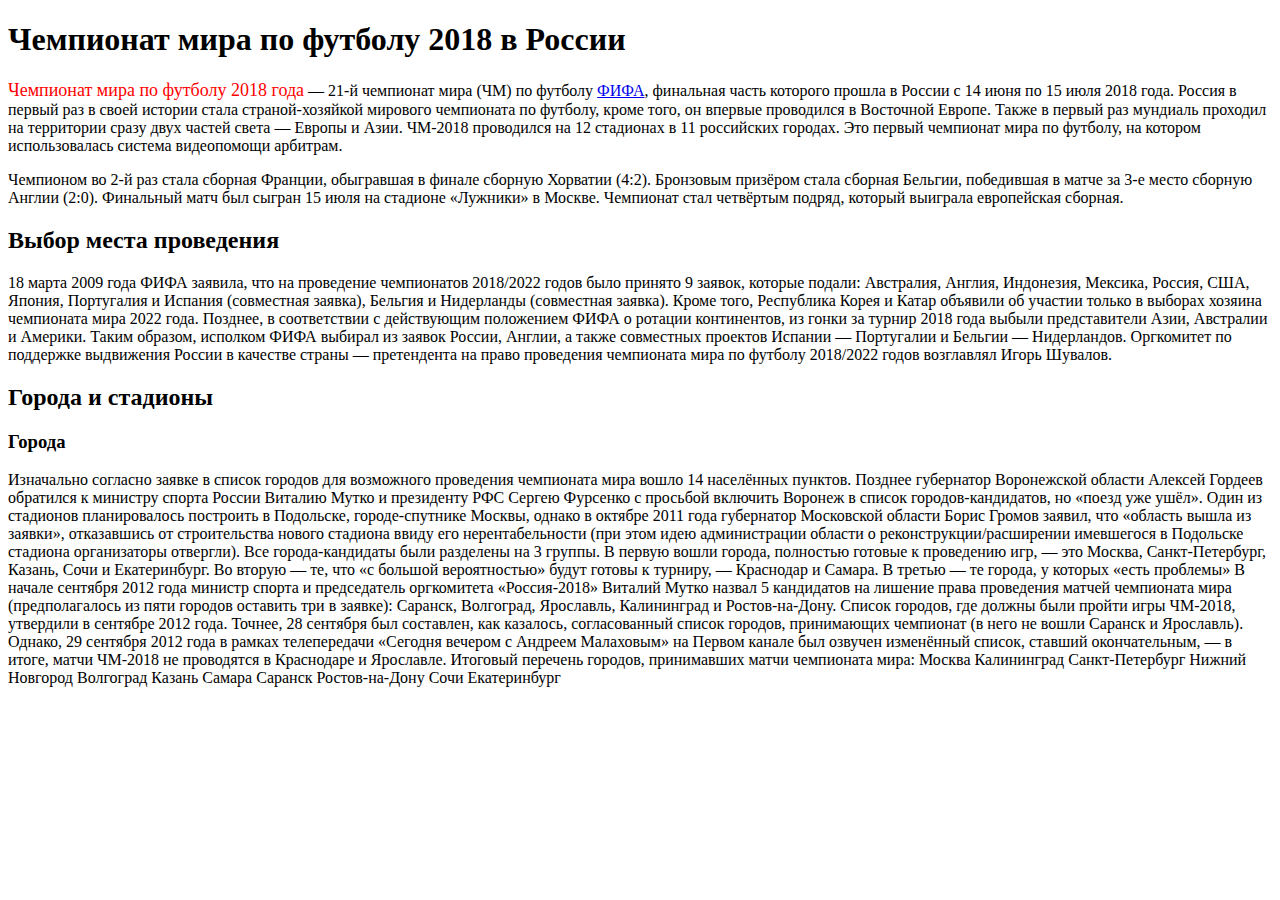
<file: HTML1/HW2.1.html>
<!DOCTYPE html>
<html lang="ru">
<head>
    <meta charset="UTF-8">
    <meta http-equiv="X-UA-Compatible" content="IE=edge">
    <meta name="viewport" content="width=device-width, initial-scale=1.0">
    <title>Fifa</title>
    <link rel="stylesheet" href="homework2.css">
</head>
<body>
    <h1>Чемпионат мира по футболу 2018 в России</h1>

    <p><span class="champ">Чемпионат мира по футболу 2018 года</span> — 21-й чемпионат мира (ЧМ) по футболу <a href="#">ФИФА</a>, финальная часть которого прошла в России
    с 14 июня по 15 июля 2018 года. Россия в первый раз в своей истории стала страной-хозяйкой мирового чемпионата по
    футболу, кроме того, он впервые проводился в Восточной Европе. Также в первый раз мундиаль проходил на территории сразу
    двух частей света — Европы и Азии. ЧМ-2018 проводился на 12 стадионах в 11 российских городах. Это первый чемпионат мира
    по футболу, на котором использовалась система видеопомощи арбитрам.</p>
    
    <p>Чемпионом во 2-й раз стала сборная Франции, обыгравшая в финале сборную Хорватии (4:2). Бронзовым призёром стала сборная
      Бельгии, победившая в матче за 3-е место сборную Англии (2:0). Финальный матч был сыгран 15 июля на стадионе «Лужники» в
      Москве. Чемпионат стал четвёртым подряд, который выиграла европейская сборная.</p>
    
    <h2>Выбор места проведения</h2>
    
    18 марта 2009 года ФИФА заявила, что на проведение чемпионатов 2018/2022 годов было принято 9 заявок, которые подали:
    Австралия, Англия, Индонезия, Мексика, Россия, США, Япония, Португалия и Испания (совместная заявка), Бельгия и
    Нидерланды (совместная заявка). Кроме того, Республика Корея и Катар объявили об участии только в выборах хозяина
    чемпионата мира 2022 года.
    
    Позднее, в соответствии с действующим положением ФИФА о ротации континентов, из гонки за турнир 2018 года выбыли
    представители Азии, Австралии и Америки. Таким образом, исполком ФИФА выбирал из заявок России, Англии, а также
    совместных проектов Испании — Португалии и Бельгии — Нидерландов.
    
    Оргкомитет по поддержке выдвижения России в качестве страны — претендента на право проведения чемпионата мира по футболу
    2018/2022 годов возглавлял Игорь Шувалов.
    
    <h2>Города и стадионы</h2>
    <h3>Города</h3>
    
    Изначально согласно заявке в список городов для возможного проведения чемпионата мира вошло 14 населённых пунктов.
    Позднее губернатор Воронежской области Алексей Гордеев обратился к министру спорта России Виталию Мутко и президенту РФС
    Сергею Фурсенко с просьбой включить Воронеж в список городов-кандидатов, но «поезд уже ушёл». Один из стадионов
    планировалось построить в Подольске, городе-спутнике Москвы, однако в октябре 2011 года губернатор Московской области
    Борис Громов заявил, что «область вышла из заявки», отказавшись от строительства нового стадиона ввиду его
    нерентабельности (при этом идею администрации области о реконструкции/расширении имевшегося в Подольске стадиона
    организаторы отвергли).
    
    Все города-кандидаты были разделены на 3 группы. В первую вошли города, полностью готовые к проведению игр, — это
    Москва, Санкт-Петербург, Казань, Сочи и Екатеринбург. Во вторую — те, что «с большой вероятностью» будут готовы к
    турниру, — Краснодар и Самара. В третью — те города, у которых «есть проблемы»
    
    В начале сентября 2012 года министр спорта и председатель оргкомитета «Россия-2018» Виталий Мутко назвал 5 кандидатов на
    лишение права проведения матчей чемпионата мира (предполагалось из пяти городов оставить три в заявке): Саранск,
    Волгоград, Ярославль, Калининград и Ростов-на-Дону.
    
    Список городов, где должны были пройти игры ЧМ-2018, утвердили в сентябре 2012 года. Точнее, 28 сентября был составлен,
    как казалось, согласованный список городов, принимающих чемпионат (в него не вошли Саранск и Ярославль). Однако, 29
    сентября 2012 года в рамках телепередачи «Сегодня вечером с Андреем Малаховым» на Первом канале был озвучен изменённый
    список, ставший окончательным, — в итоге, матчи ЧМ-2018 не проводятся в Краснодаре и Ярославле. Итоговый перечень
    городов, принимавших матчи чемпионата мира:
    
    Москва
    Калининград
    Санкт-Петербург
    Нижний Новгород
    Волгоград
    Казань
    Самара
    Саранск
    Ростов-на-Дону
    Сочи
    Екатеринбург   
</body>
</html>
</file>
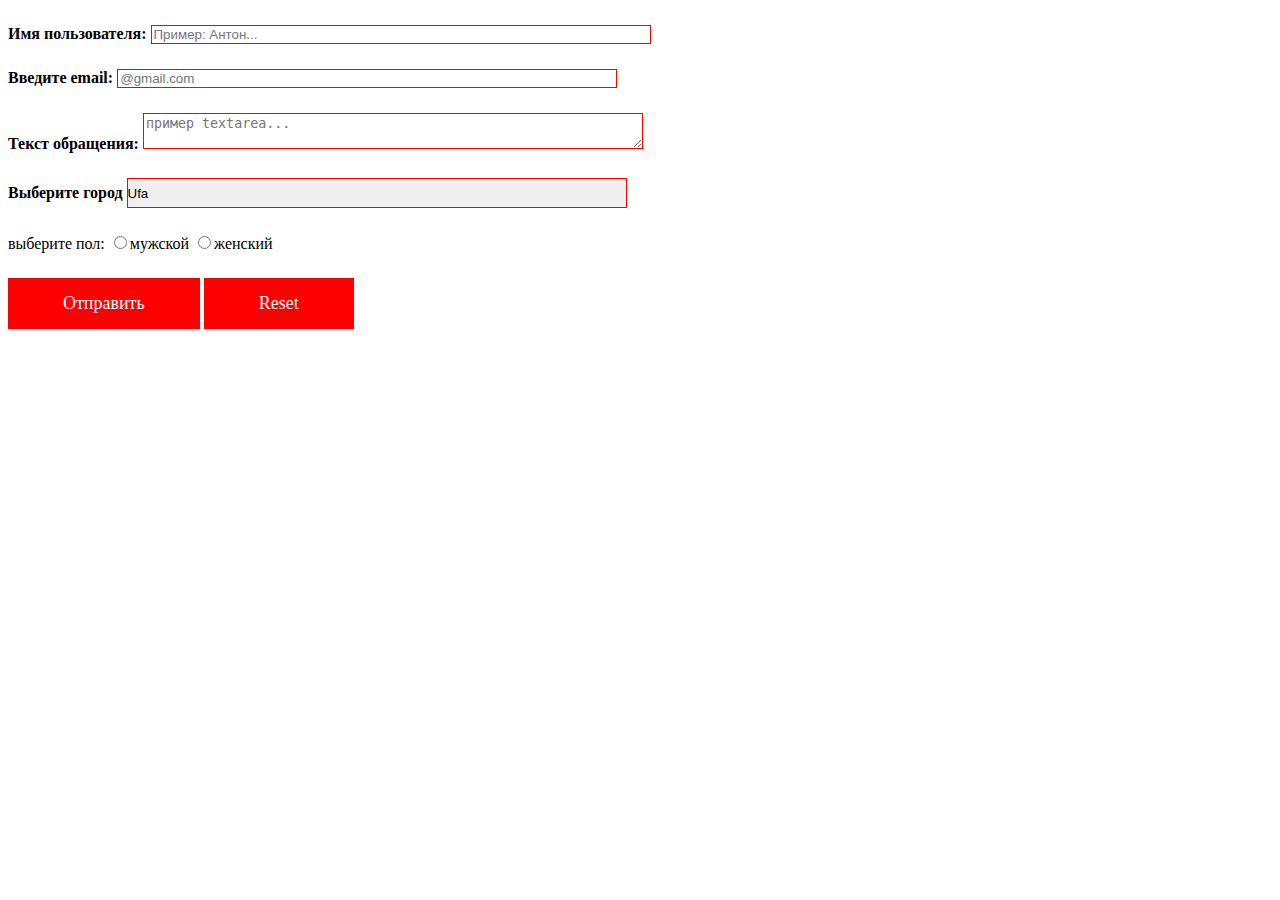
<file: Input form/input.html>
<!DOCTYPE html>
<html lang="ru">
<head>
    <meta charset="UTF-8">
    <meta http-equiv="X-UA-Compatible" content="IE=edge">
    <meta name="viewport" content="width=device-width, initial-scale=1.0">
    <title>Формы ввода</title>
    <link rel="stylesheet" href="input.css">
</head>
<body>
<form action="http://jsfiddle.net">
 <div class = "form">
    <label class = "input-line"> Имя пользователя:
    <input type="text" class="field" placeholder="Пример: Антон..." required>
    </label>
 </div>  
 <div class = "form">
    <label class = "input-line"> Введите email: 
    <input type="email" class="field" placeholder="@gmail.com">
    </label>
 </div>   
 <div class = "form">
   <label class = "input-line"> Текст обращения:
   <textarea type="text" class="field" placeholder="пример textarea..."></textarea>
   </label>
 </div>  

 <div class = "form"> 
 <label class="input-line">
  Выберите город 
  <select class="city-select">
    <optgroup label="Rus" >
    <option>Tula</option>
    <option>Lipetsk</option>
    <option selected>Ufa</option>
    <option>Lipki</option>
  </optgroup>
  </select>
</label>
</div>

<div class = "form">
  выберите пол:
   <label class = "radio-button"> 
   <input type="radio" name="gender">мужской</input>
   </label>
   <label class = "radio-button">
   <input type="radio" name="gender">женский</input>
   </label>
 </div> 
  <div class = "form">
   <button class = "button"> Отправить </button>
   <button type = "reset" class="button"> Reset </button>
 </div>

</form> 
</body>
</html>
</file>
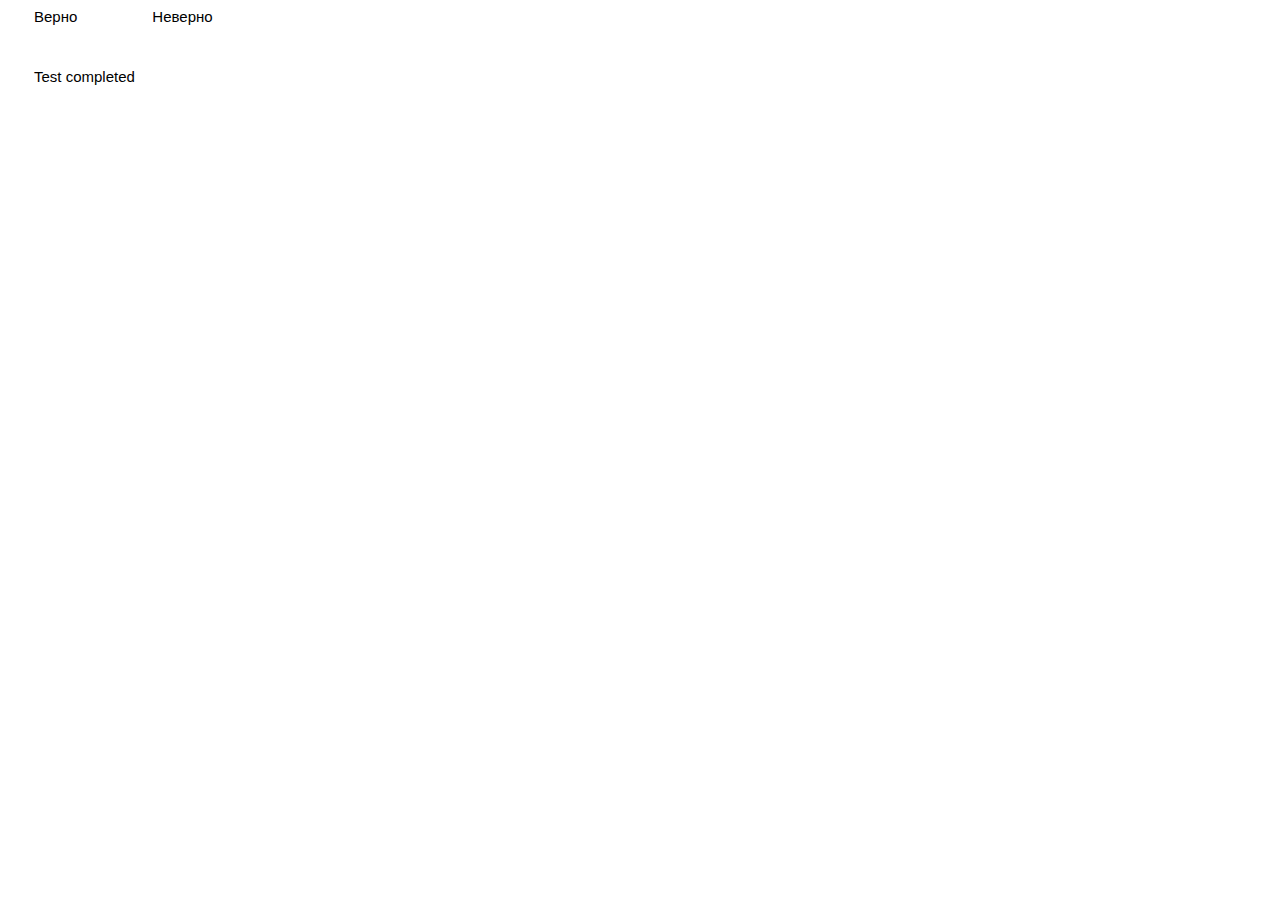
<file: Radio-button/unstandart.html>
<!DOCTYPE html>
<html lang="en">
<head>
    <meta charset="UTF-8">
    <meta http-equiv="X-UA-Compatible" content="IE=edge">
    <meta name="viewport" content="width=device-width, initial-scale=1.0">
    <link rel="stylesheet" href="unstandart.css">
    <title>radio</title>
</head>
<body>
    <div class="test">
    <label class="radio-form">
        <input type="radio" class="radio-button" name="radio-button" >
        <div class="radio-button-text">Верно</div>
    </label>


    <label class="radio-form">
        <input type="radio" class="radio-button" name="radio-button" >
        <div class="radio-button-text">Неверно</div>
    </label>

    <label class="checkbox-block">
        <input type="checkbox" class="checkbox" required>
        <span class="checkbox-text">Test completed</span>
    </label>
    </div>
</body>
</html>
</file>
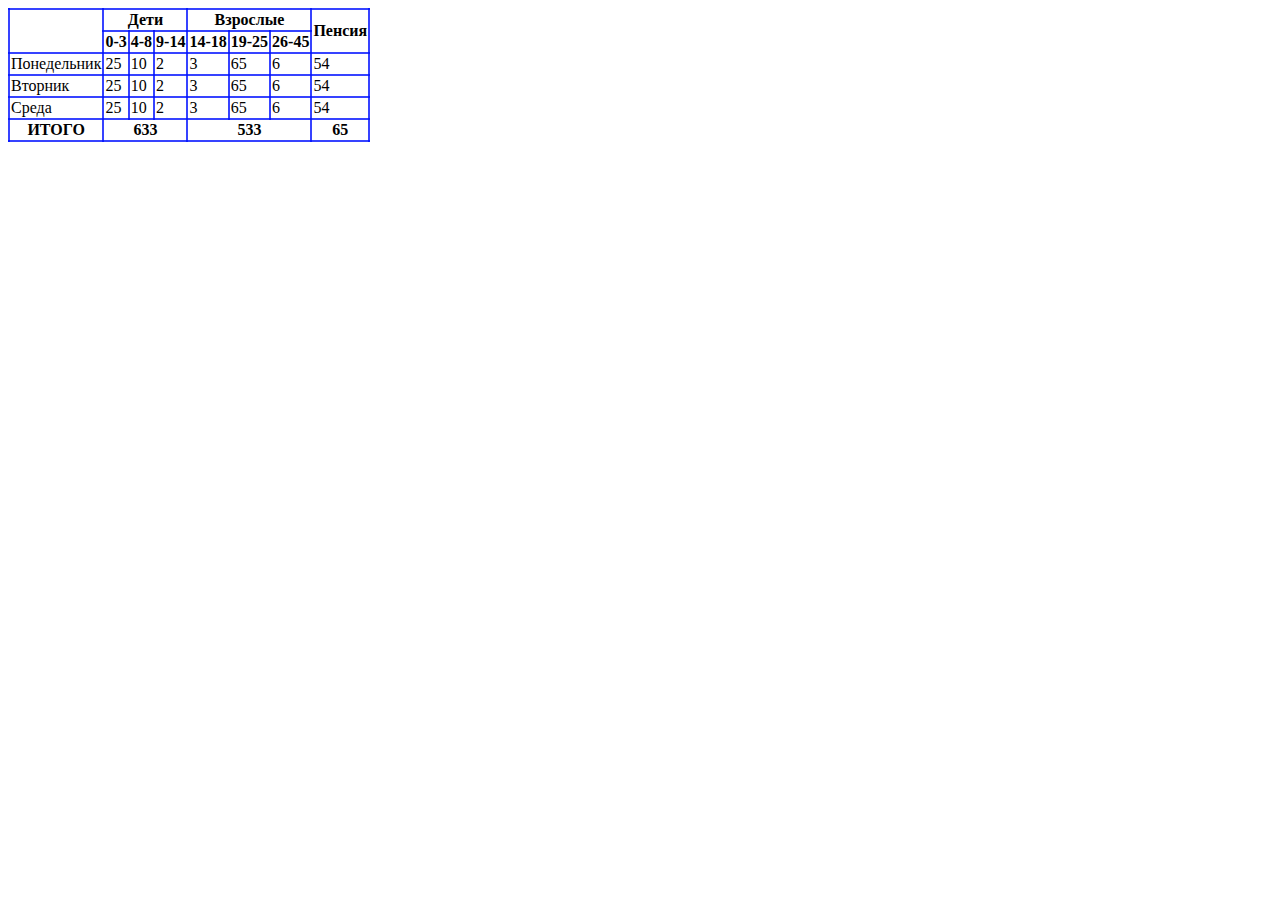
<file: Таблицы/table.html>
<!DOCTYPE html>
<html lang="en">
<head>
    <meta charset="UTF-8">
    <meta http-equiv="X-UA-Compatible" content="IE=edge">
    <meta name="viewport" content="width=device-width, initial-scale=1.0">
    <title>Document</title>
    <link rel="stylesheet" href="table.css">
</head>
<body>
    <table class="table1">
        <thead>
            <tr>
                <th rowspan="2"></th>
                <th colspan="3">Дети</th>
                <th colspan="3">Взрослые</th>
                <th rowspan=2 >Пенсия</th>
            </tr>
            <tr>
                <th>0-3</th>
                <th>4-8</th>
                <th>9-14</th>

                <th>14-18</th>
                <th>19-25</th>
                <th>26-45</th>               
            </tr>
        </thead>
        <tbody>
        <tr>
            <td colspan="">Понедельник</td>
            <td>25</td>
            <td>10</td>
            <td>2</td>

            <td>3</td>
            <td>65</td>
            <td>6</td>

            <td>54</td>
        </tr>
        <td colspan="">Вторник</td>
            <td>25</td>
            <td>10</td>
            <td>2</td>

            <td>3</td>
            <td>65</td>
            <td>6</td>

            <td>54</td>
        </tr>
            <td colspan="">Среда</td>
            <td>25</td>
            <td>10</td>
            <td>2</td>

            <td>3</td>
            <td>65</td>
            <td>6</td>

            <td>54</td>
        </tr>
        </tbody>
        <tfoot>
            <th>ИТОГО</th>
            <th colspan="3">633</th>
            <th colspan="3">533</th>
            <th >65</th>
        </tfoot>

    </table>
</body>
</html>
</file>
<file: HTML1/homework2.css>
.champ {
    color: #f00;
    font-size: large;
  }
</file>
<file: Input form/input.css>
.input-line {
    display:block;
    font-weight: 700;
    }

.form:nth-child(n) {
    margin-top: 25px;
}


.field, .city-select {
    box-sizing: border-box;
    width: 500px;
    border: 1px solid red;
    max-width: 500px;
    resize: vertical;
    }



.field:focus, .city-select:focus {
    outline: 1px solid  orange;
    outline-offset: -2px;

}


.button {
    border: none;
    font-family: inherit;
    font-weight: 900700;
    padding: 15px 55px;
    font-size: 18px;
    background: red;
    color: white;
    cursor: pointer;
   
    }

.button:hover {
    color: black;
    background-color: aqua;
    }

  .city-select {
    background-image: url("https://netology-code.github.io/resourses/pics/select__min_.svg");
    background-repeat: no-repeat;
    background-position:right 5px center;
    height: 30px;
    appearance: none;
    
  }
</file>
<file: Radio-button/unstandart.css>
.radio-button-text::before {
    content: "";
    display: inline-block;
    flex-direction: row;
    
    width: 20px;
    height: 20px;
    
    background-image: url("https://netology-code.github.io/resourses/pics/radio-no-active.svg");
    background-repeat: no-repeat;
    background-position: center;
    background-size: 20px;
    vertical-align: top;
    margin-right: 6px;  
}


.radio-form {
    display: inline-block;
    font-size: 15px;   
    font-family: sans-serif; 
}


.radio-button {
    -webkit-appearance: none; 
    position: absolute;  
}


.radio-button:focus + .radio-button-text::before, .checkbox:focus + .checkbox-text {
    outline: 3px solid red;
    outline-offset: 1px;
}


.radio-button:checked  + .radio-button-text::before{
    background-image: url("https://netology-code.github.io/resourses/pics/radio-active.svg");
}


.radio-form:nth-of-type(n+2) {
    margin-left: 45px;
}


.checkbox-block {
    display: block;
    margin-top: 40px;
    font-size: 15px;
    font-family: sans-serif;   
}


.checkbox-text::before {
    content: "";
    display: inline-block;
    width: 20px;
    height: 20px;
    
    background-image: url("https://netology-code.github.io/resourses/pics/checkbox2-unchecked.svg");
    background-position: center center;
    background-repeat: no-repeat;
    background-size: 20px;
    vertical-align: middle;
    margin-right: 6px;    
}


.checkbox-text{
    display: block;
    height: 22px;
}


.checkbox {
    appearance: none;
    position: absolute;    
}


.checkbox:checked + .checkbox-text::before {
    background-image: url("https://netology-code.github.io/resourses/pics/checkbox2-checked.svg");
}

.test {
    background-image: url("https://netology-code.github.io/html-2-homeworks/form-elements/courses/img/presentation.jpg");
    background-size: 600px 100px;
    background-repeat: no-repeat;
}
</file>
<file: Таблицы/table.css>
table * {
    border:2px solid rgba(0, 17, 255, 0.787)    
}

table {
    border-collapse:collapse;
  }
</file>
